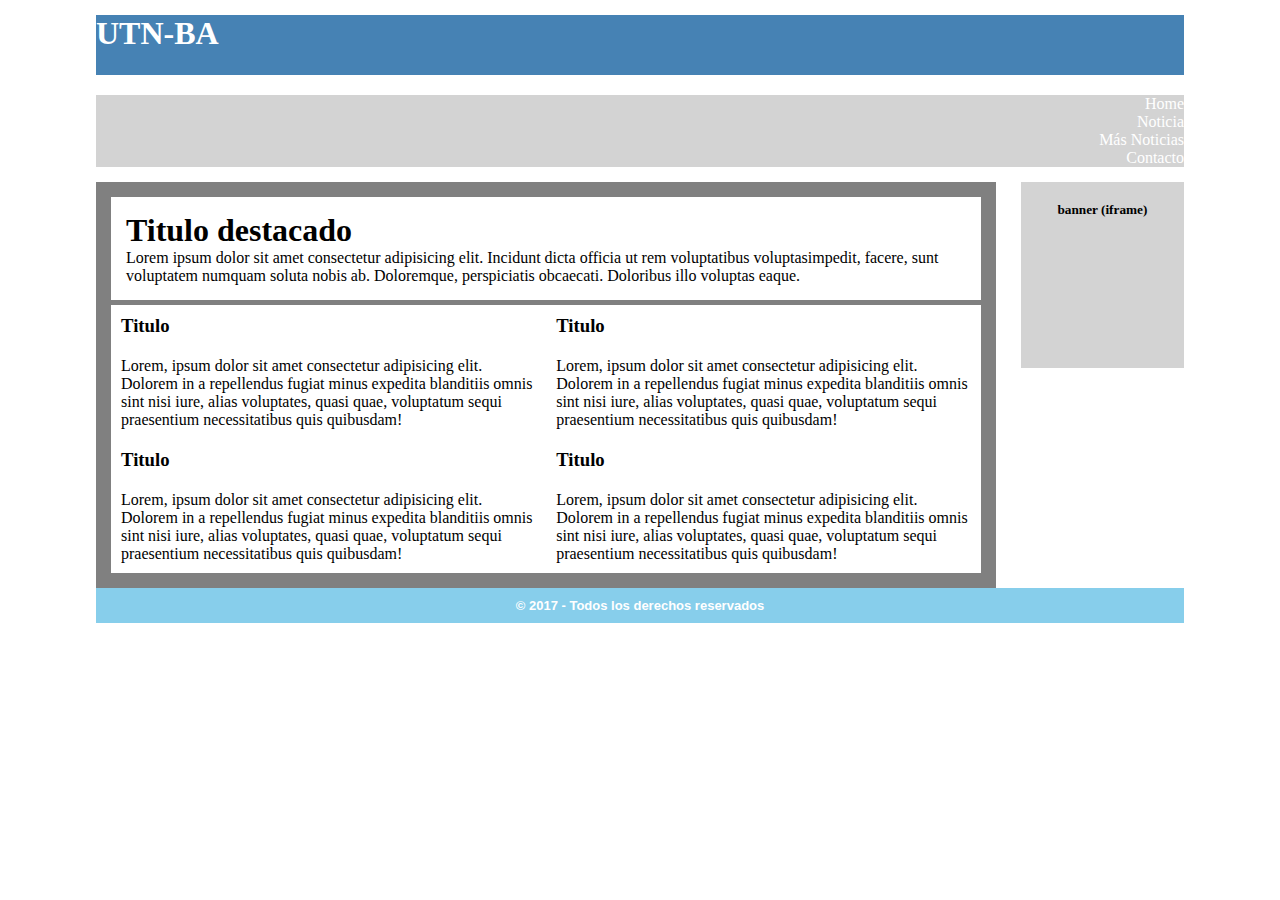
<file: index.html>
<!DOCTYPE html>
<html lang="es">

<head>
    <meta charset="UTF-8">
    <meta http-equiv="X-UA-Compatible" content="IE=edge">
    <meta name="viewport" content="width=device-width, initial-scale=1.0">
    <link rel="stylesheet" href="style.css">
    <title>Maquetación</title>

</head>

<body id="content">
    <header class="header">
        <div class="logo">
            <a href="index.html">
                <h1>utn-ba</h1>
            </a>
        </div>
    </header>

    <nav class="navbar">
        <ul>
            <li><a href="index.html">Home</a></li>
            <li><a href="noticia.html">Noticia</a></li>
            <li><a href="noticia2.html">Más Noticias</a></li>
            <li><a href="contacto.html">Contacto</a></li>
        </ul>
    </nav>

    <main class="main">
        <div class="container columnflex">

            <div class="section1">
                <div class="content1">
                    <h1>Titulo destacado</h1>
                    <p>Lorem ipsum dolor sit amet consectetur adipisicing elit. Incidunt dicta officia ut rem
                        voluptatibus
                        voluptasimpedit, facere, sunt voluptatem numquam soluta nobis ab. Doloremque, perspiciatis
                        obcaecati.
                        Doloribus illo voluptas eaque.</p>
                </div>

                <div class="container columnflex">
                    <div class="caption">
                        <h3>Titulo</h3>
                        <p>Lorem, ipsum dolor sit amet consectetur adipisicing elit. Dolorem in a repellendus fugiat
                            minus
                            expedita blanditiis omnis sint nisi iure, alias voluptates, quasi quae, voluptatum sequi
                            praesentium
                            necessitatibus quis quibusdam!</p>
                    </div>
                    <div class="caption">
                        <h3>Titulo</h3>
                        <p>Lorem, ipsum dolor sit amet consectetur adipisicing elit. Dolorem in a repellendus fugiat
                            minus
                            expedita blanditiis omnis sint nisi iure, alias voluptates, quasi quae, voluptatum sequi
                            praesentium
                            necessitatibus quis quibusdam!</p>
                    </div>
                    <div class="caption">
                        <h3>Titulo</h3>
                        <p>Lorem, ipsum dolor sit amet consectetur adipisicing elit. Dolorem in a repellendus fugiat
                            minus
                            expedita blanditiis omnis sint nisi iure, alias voluptates, quasi quae, voluptatum sequi
                            praesentium
                            necessitatibus quis quibusdam!</p>
                    </div>
                    <div class="caption">
                        <h3>Titulo</h3>
                        <p>Lorem, ipsum dolor sit amet consectetur adipisicing elit. Dolorem in a repellendus fugiat
                            minus
                            expedita blanditiis omnis sint nisi iure, alias voluptates, quasi quae, voluptatum sequi
                            praesentium
                            necessitatibus quis quibusdam!</p>
                    </div>
                </div>

            </div>

            <div class="section2">
                <h5>banner (iframe)</h5>
                <iframe src="" frameborder="0" class="columnflex">banner</iframe>
            </div>

        </div>
    </main>

    <footer class="footer">
        <h3>© 2017 - Todos los derechos reservados</h3>
    </footer>
</body>

</html>
</file>
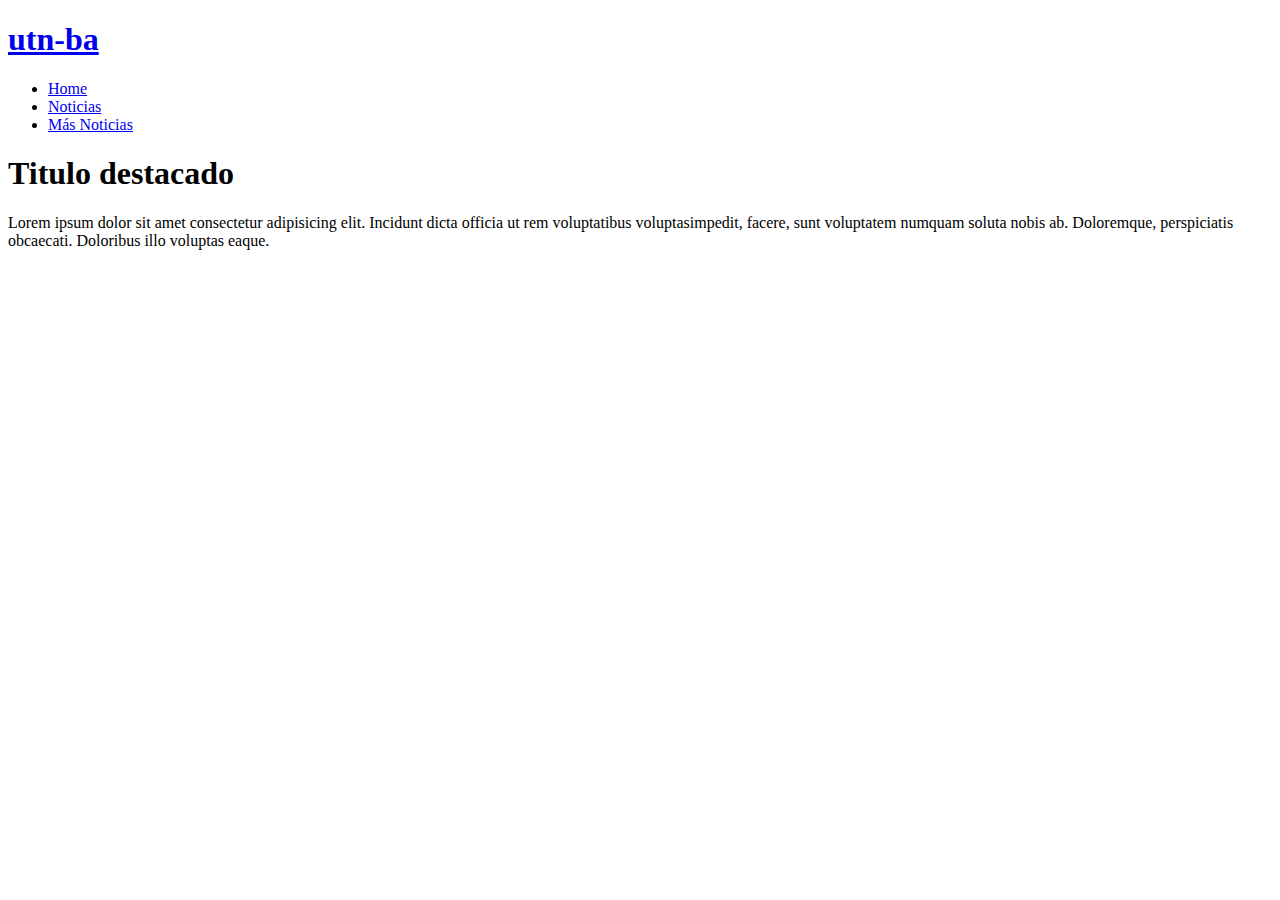
<file: contacto.html>
<!DOCTYPE html>
<html lang="en">
<head>
    <meta charset="UTF-8">
    <meta http-equiv="X-UA-Compatible" content="IE=edge">
    <meta name="viewport" content="width=device-width, initial-scale=1.0">
    <title>Document</title>
</head>
<body id="content">
    <header class="header">
        <div class="logo">
            <a href="index.html">
                <h1>utn-ba</h1>
            </a>
        </div>
    </header>
    <nav class="navbar">
        <ul>
            <li><a href="index.html">Home</a></li>
            <li><a href="noticia.html">Noticias</a></li>
			<li><a href="noticia2.html">Más Noticias</a></li>
        </ul>
    </nav>

    <main class="main">
        <div class="container columnflex">

            <div class="section1">
                <div class="content1">
                    <h1>Titulo destacado</h1>
                    <p>Lorem ipsum dolor sit amet consectetur adipisicing elit. Incidunt dicta officia ut rem
                        voluptatibus
                        voluptasimpedit, facere, sunt voluptatem numquam soluta nobis ab. Doloremque, perspiciatis
                        obcaecati.
                        Doloribus illo voluptas eaque.</p>
                </div>
			</div>
		</div>

           
    </main>

</body>
</html>
</file>
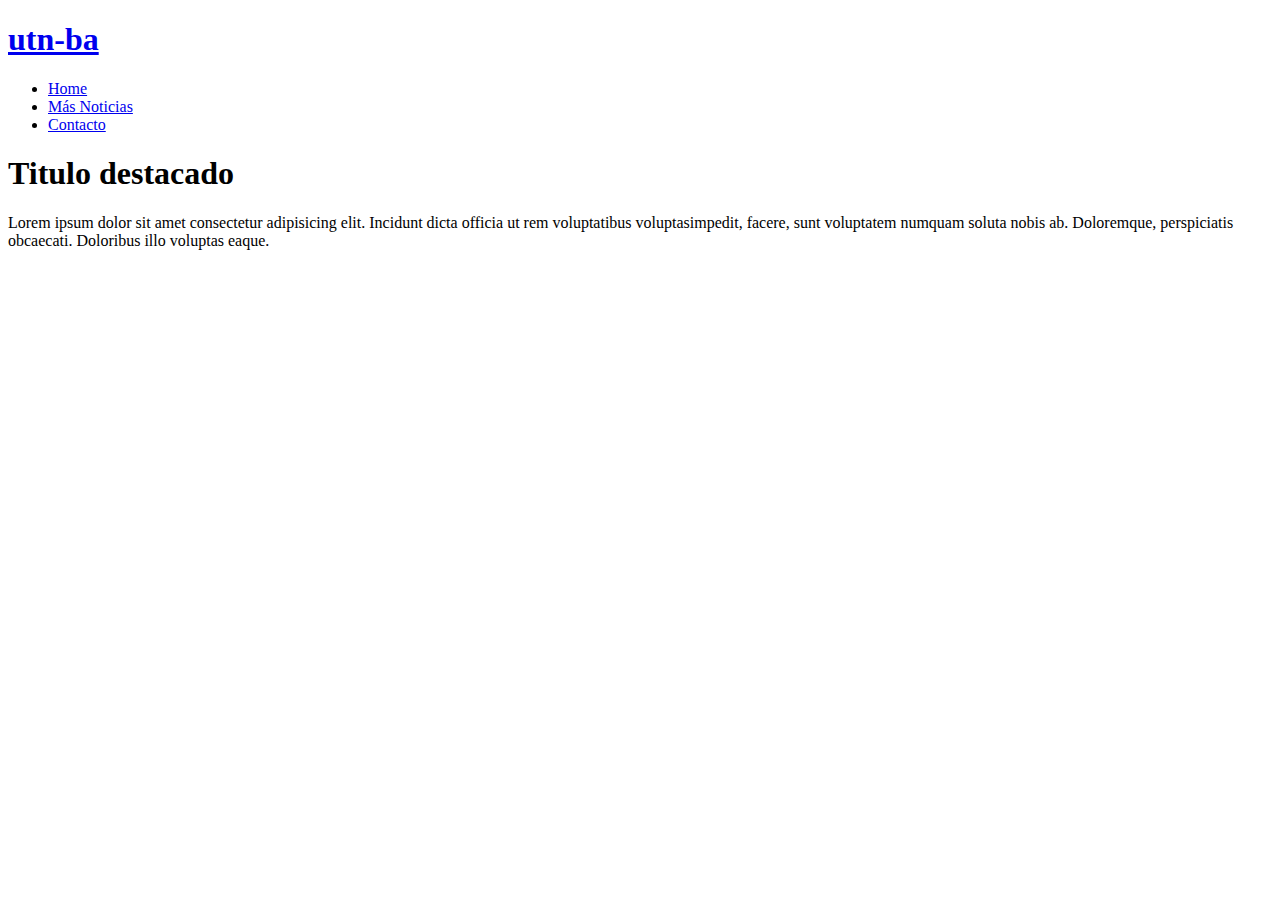
<file: noticia.html>
<!DOCTYPE html>
<html lang="en">
<head>
    <meta charset="UTF-8">
    <meta http-equiv="X-UA-Compatible" content="IE=edge">
    <meta name="viewport" content="width=device-width, initial-scale=1.0">
    <title>Document</title>
</head>
<body id="content">
    <header class="header">
        <div class="logo">
            <a href="index.html">
                <h1>utn-ba</h1>
            </a>
        </div>
    </header>
    <nav class="navbar">
        <ul>
            <li><a href="index.html">Home</a></li>
            <li><a href="noticia2.html">Más Noticias</a></li>
            <li><a href="contacto.html">Contacto</a></li>
        </ul>
    </nav>

    <main class="main">
        <div class="container columnflex">

            <div class="section1">
                <div class="content1">
                    <h1>Titulo destacado</h1>
                    <p>Lorem ipsum dolor sit amet consectetur adipisicing elit. Incidunt dicta officia ut rem
                        voluptatibus
                        voluptasimpedit, facere, sunt voluptatem numquam soluta nobis ab. Doloremque, perspiciatis
                        obcaecati.
                        Doloribus illo voluptas eaque.</p>
                </div>
			</div>
		</div>

           
    </main>

</body>

</body>
</html>
</file>
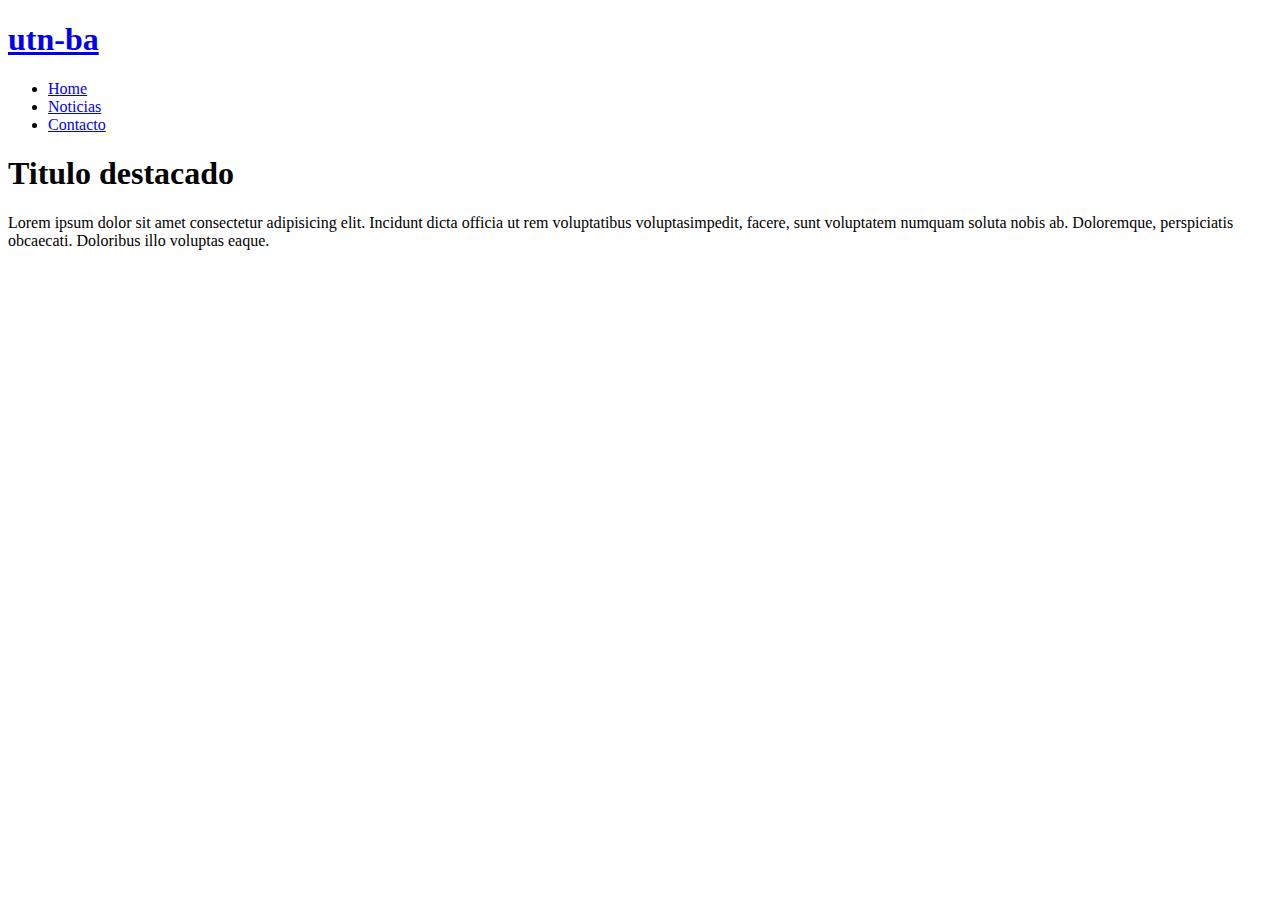
<file: noticia2.html>
<!DOCTYPE html>
<html lang="en">
<head>
    <meta charset="UTF-8">
    <meta http-equiv="X-UA-Compatible" content="IE=edge">
    <meta name="viewport" content="width=device-width, initial-scale=1.0">
    <title>Document</title>
</head>
<body id="content">
    <header class="header">
        <div class="logo">
            <a href="index.html">
                <h1>utn-ba</h1>
            </a>
        </div>
    </header>
    <nav class="navbar">
        <ul>
            <li><a href="index.html">Home</a></li>
            <li><a href="noticia.html">Noticias</a></li>
            <li><a href="contacto.html">Contacto</a></li>
        </ul>
    </nav>

    <main class="main">
        <div class="container columnflex">

            <div class="section1">
                <div class="content1">
                    <h1>Titulo destacado</h1>
                    <p>Lorem ipsum dolor sit amet consectetur adipisicing elit. Incidunt dicta officia ut rem
                        voluptatibus
                        voluptasimpedit, facere, sunt voluptatem numquam soluta nobis ab. Doloremque, perspiciatis
                        obcaecati.
                        Doloribus illo voluptas eaque.</p>
                </div>
			</div>
		</div>

           
    </main>

</body>
</html>
</file>
<file: style.css>
*{
    margin: 0;
    padding: 0;
}

#content{
    width: 85%;
    margin-left: auto;
    margin-right: auto;
}

.header{
    background: steelblue;
    color: white;
    height: 60px;
    margin-top: 15px;
}
    .logo{
        text-transform: uppercase;
    }
        .logo a{
            text-decoration: none;
            color: white;
        }

.navbar{
    background: lightgray;
    margin-top: 20px;
}
    .navbar ul{
        list-style-type: none;
        text-align: right;
    }
        .navbar ul li a{
            text-decoration: none;
            display:block;
            color: white;
        }
        .navbar ul li a:hover{
            background: red;
            color: black;
        }

.main{
    margin-top: 15px;
}
    .container{
        margin-top: 5px;
        background-color: white;
    }
    .columnflex{
        display: flex;
        flex-wrap: wrap;
    }

    .section1{
        background: grey;
        padding: 15px;
        text-align: left;
        width: 80%;
    }
        .content1{
            padding: 15px;
            background-color: white; 
        }           
        .caption{
            width: 50%;                
        }
            .caption h3{
                padding: 10px;
            }
            .caption p{
                padding: 10px;
            }

    .section2{
        width: 15%;
        height: 100%;
        background: lightgrey;
        margin-left: auto;
    }
        .section2 h5{
            text-align: center;
            padding-top: 20px;
        }
        .section2 iframe{
            width: 100%;
        }

.footer{
    background: skyblue;
}
    .footer h3{
        text-align: center;
        font-family: 'Segoe UI', Tahoma, Geneva, Verdana, sans-serif;
        font-size: small;
        color: white;
        padding: 10px;
    }
</file>
